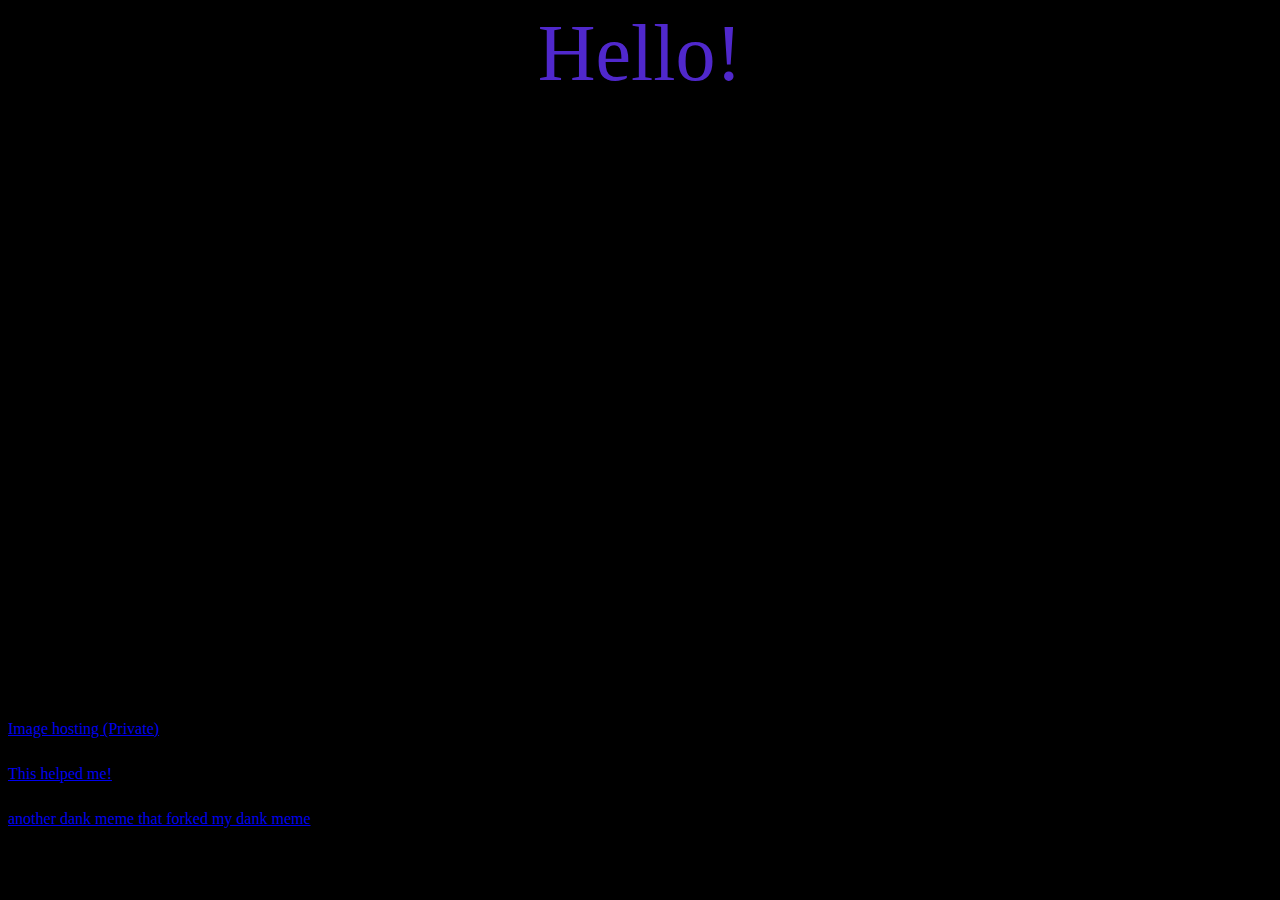
<file: old/index.html>
<html>
<head>
<meta charset=utf-8 />
<title>commanderg.github.io</title>
</head>
<body>
  

<link rel="stylesheet" type="text/css" href="main.css" >

<center class="rainbow"> Hello! </center>
            <div style="height:10%; position:absolute; bottom:0px;">
					<a href="https://commanderg.github.io">another dank meme that forked my dank meme</a>
				</div>
				
				<div style="height:15%; position:absolute; bottom:0px;">
						<a href="https://codepen.io/srm4nu/pen/OVXXmj">This helped me!</a>
					</div>
				<div style="height:20%; position:absolute; bottom:0px;">
						<a href="https://i.ronthecookie.me">Image hosting (Private)</a>
					</div>
        </body>
            </html>
</file>
<file: old/main.css>
.dankmeme{
  color: #FF0000;
  display: inline;
}
body{
  background-color: black;
}

.rainbow {
  color:rgba(100, 50, 255, .8);
  font-size: 500%;
 /* Chrome, Safari, Opera */
-webkit-animation: rainbow 1s infinite; 

/* Internet Explorer */
-ms-animation: rainbow 1s infinite;

/* Standar Syntax */
animation: rainbow 1s infinite; 
}

/* Chrome, Safari, Opera */
@-webkit-keyframes rainbow{
  20%{color: red;}
  40%{color: yellow;}
  60%{color: green;}
  80%{color: blue;}
  100%{color: orange;}	
}
/* Internet Explorer */
@-ms-keyframes rainbow{
  20%{color: red;}
  40%{color: yellow;}
  60%{color: green;}
  80%{color: blue;}
  100%{color: orange;}	
}

/* Standar Syntax */
@keyframes rainbow{
  20%{color: red;}
  40%{color: yellow;}
  60%{color: green;}
  80%{color: blue;}
  100%{color: orange;}	
}
</file>
